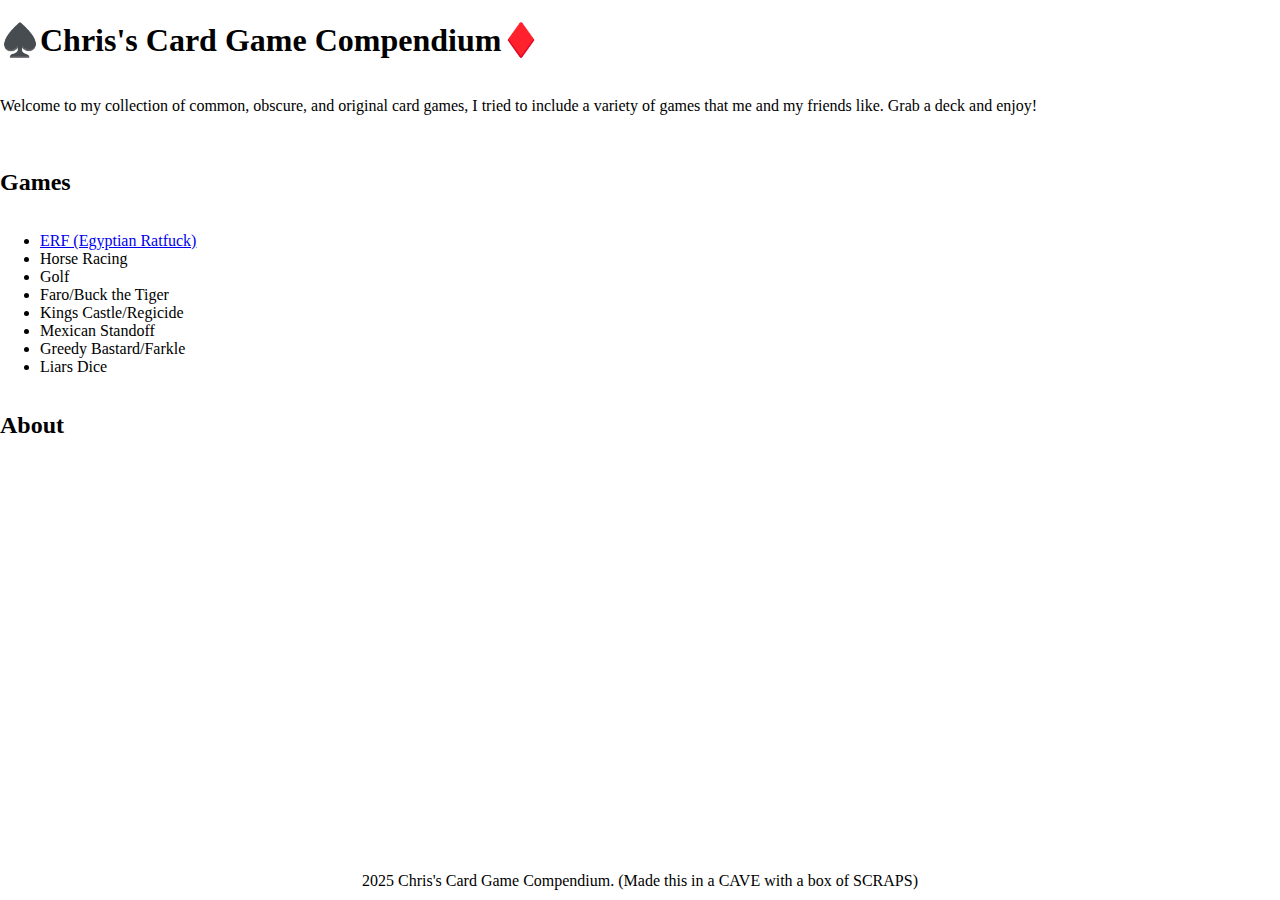
<file: index.html>
<!doctype html>
<html lang="en">
    <head>
        <meta charset="UTF-8" />
        <title>Card Games 🃏</title>
        <link rel="stylesheet" href="styles.css" />
        <script src="script.js"></script>
    </head>
    <body>
        <h1>♠️Chris's Card Game Compendium♦️</h1>
        <p>
            Welcome to my collection of common, obscure, and original card games, I tried to include a variety of games
            that me and my friends like. Grab a deck and enjoy!
        </p>
        <br />
        
        <h2>Games</h2>
        <ul>
            <li><a href="Games/egypt_ratfuck.html">ERF (Egyptian Ratfuck)</a></li>
            <li>Horse Racing</li>
            <li>Golf</li>
            <li>Faro/Buck the Tiger</li>
            <li>Kings Castle/Regicide</li>
            <li>Mexican Standoff</li>
            <li>Greedy Bastard/Farkle</li>
            <li>Liars Dice</li>
            
        
        </ul>
        
        <h2>About</h2>

        <footer>2025 Chris's Card Game Compendium. (Made this in a CAVE with a box of SCRAPS)</footer>
    </body>
</html>
</file>
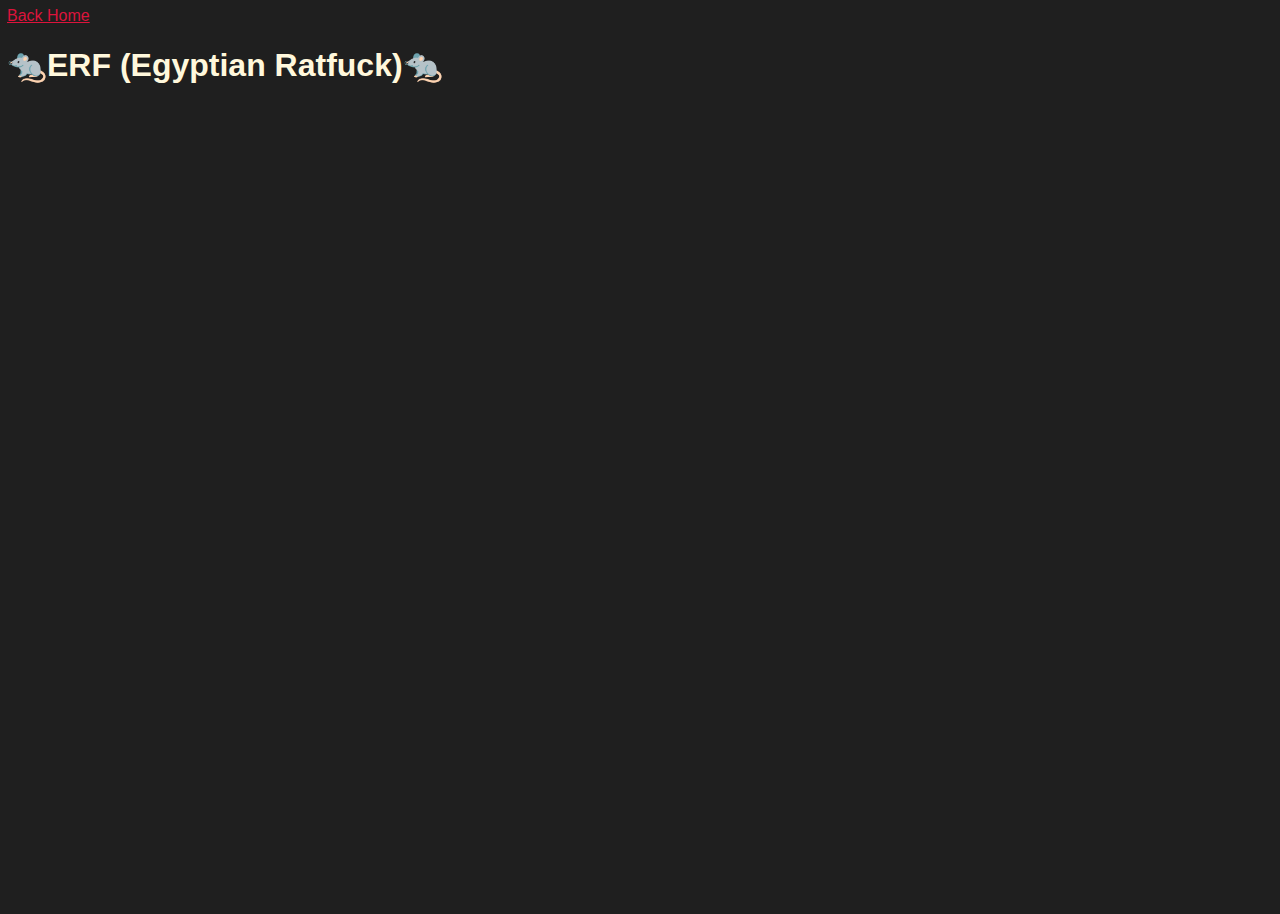
<file: Games/egypt_ratfuck.html>
<!DOCTYPE html>
<html lang="en">
    <head>
        <meta charset="UTF-8" />
        <title>Egyptian Ratfuck 🐀</title>
        <link rel="stylesheet" href="../style.css" />
    </head>
    <body>
        <header><a href="../index.html">Back Home</a></header>
        <h1>🐀ERF (Egyptian Ratfuck)🐀</h1>
        
        
    </body>
</html>
</file>
<file: styles.css>
.title {
    color: green;
}

body {
    margin: 0; /* Remove default body margin */
    min-height: 100vh; /* Ensure body takes full viewport height */
    display: flex;
    flex-direction: column; /* Stack children vertically */
}

footer {
    margin-top: auto; /* Pushes the footer to the bottom */
    text-align: center; /* Optional: centers the text */
    padding: 10px 0; /* Optional: adds some vertical padding */
    /* background-color: #f0f0f0; Optional: give it a slight background if you want it to stand out */
    /* color: #555; Optional: change text color */
}
</file>
<file: style.css>
.title {
    color: green;
}

h1,h2{
    margin-bottom: 7px;
    
}

body {
    margin: 7px; /* Remove default body margin */
    min-height: 100vh; /* Ensure body takes full viewport height */
    display: flex;
    flex-direction: column; /* Stack children vertically */
    background-color: #1f1f1f;
    color: cornsilk;
    
    font-family: Arial, Helvetica, sans-serif
}

footer {
    margin-top: auto; /* Pushes the footer to the bottom */
    text-align: left; /* Optional: centers the text */
    padding: 7px 0; /* Optional: adds some vertical padding */
    background-color: #585858;
    /* color: #555; Optional: change text color */
}

h3{
    margin-left: 35px;
    font-weight: 200;
}

table {
    width: 90%; /* Already set */
    margin: 2em auto; /* <-- Already centering the table block itself */
    border-collapse: collapse;
    background-color: #333333;
    color: #e0e0e0;
    border: 4px solid #ffffff;
}

th, td {
    padding: 10px 15px;
    border: 1px solid #444444; /* <--- BORDERS FOR INDIVIDUAL CELLS */
    text-align: left; /* Or center, if you changed it */
}

p{
    margin-left: 15px
    
}

a{
    color: crimson
}
</file>
